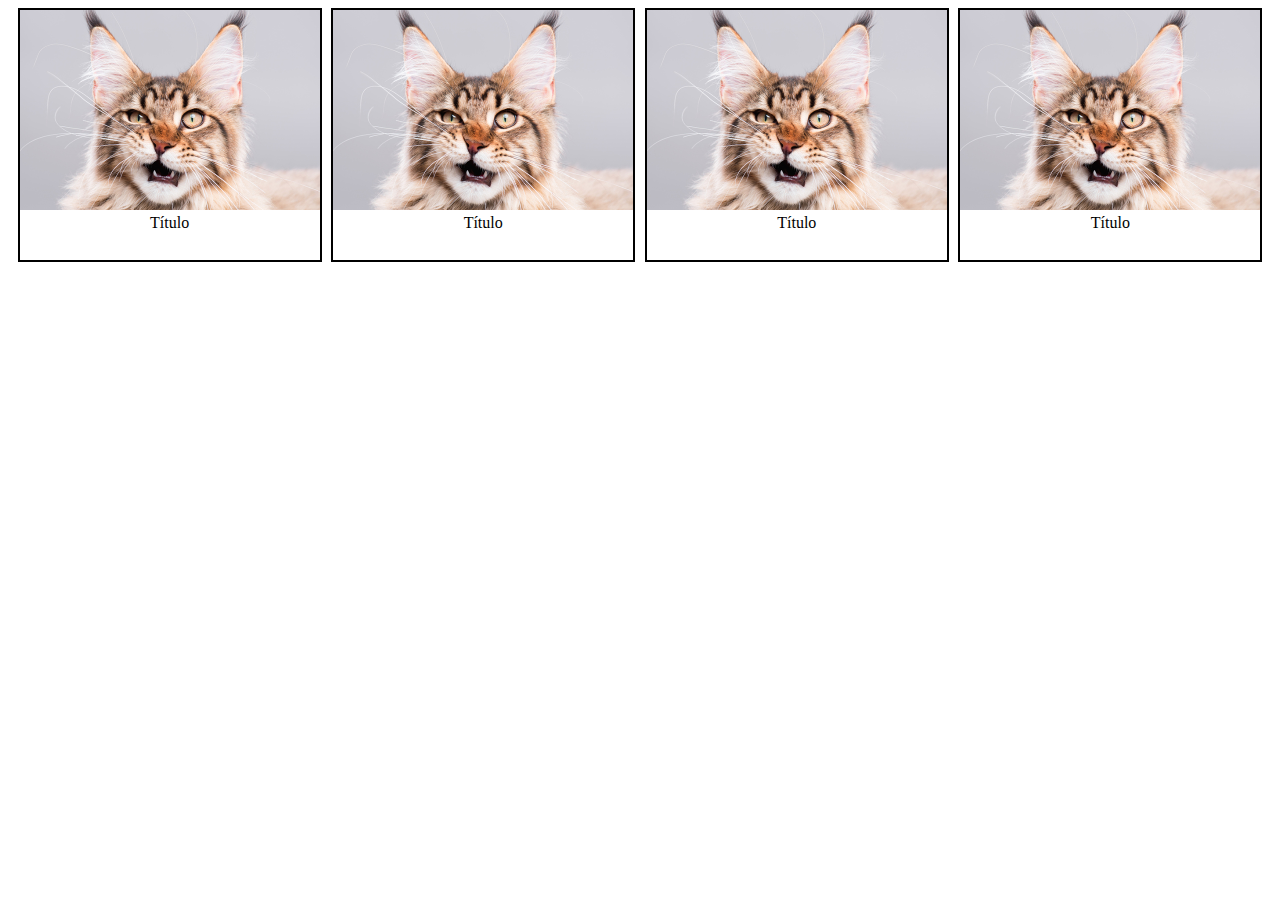
<file: ejercicio/index.html>
<!DOCTYPE html>
<html lang="en">
  <head>
    <meta charset="UTF-8" />
    <meta name="viewport" content="width=device-width, initial-scale=1.0" />
    <meta http-equiv="X-UA-Compatible" content="ie=edge" />
    <link rel="stylesheet" href="styles.css" />
    <title>Document</title>
  </head>
  <body>
    <div class="main">
      <div class="card">
        <div class="card-photo">
          <img src="img/cat.jpg" alt="" />
          <div class="card-title">
            Título
          </div>
        </div>
      </div>

      <div class="card">
        <div class="card-photo">
          <img src="img/cat.jpg" alt="" />
          <div class="card-title">
            Título
          </div>
        </div>
      </div>

      <div class="card">
        <div class="card-photo">
          <img src="img/cat.jpg" alt="" />
          <div class="card-title">
            Título
          </div>
        </div>
      </div>

      <div class="card">
        <div class="card-photo">
          <img src="img/cat.jpg" alt="" />
          <div class="card-title">
            Título
          </div>
        </div>
      </div>
    </div>
  </body>
</html>
</file>
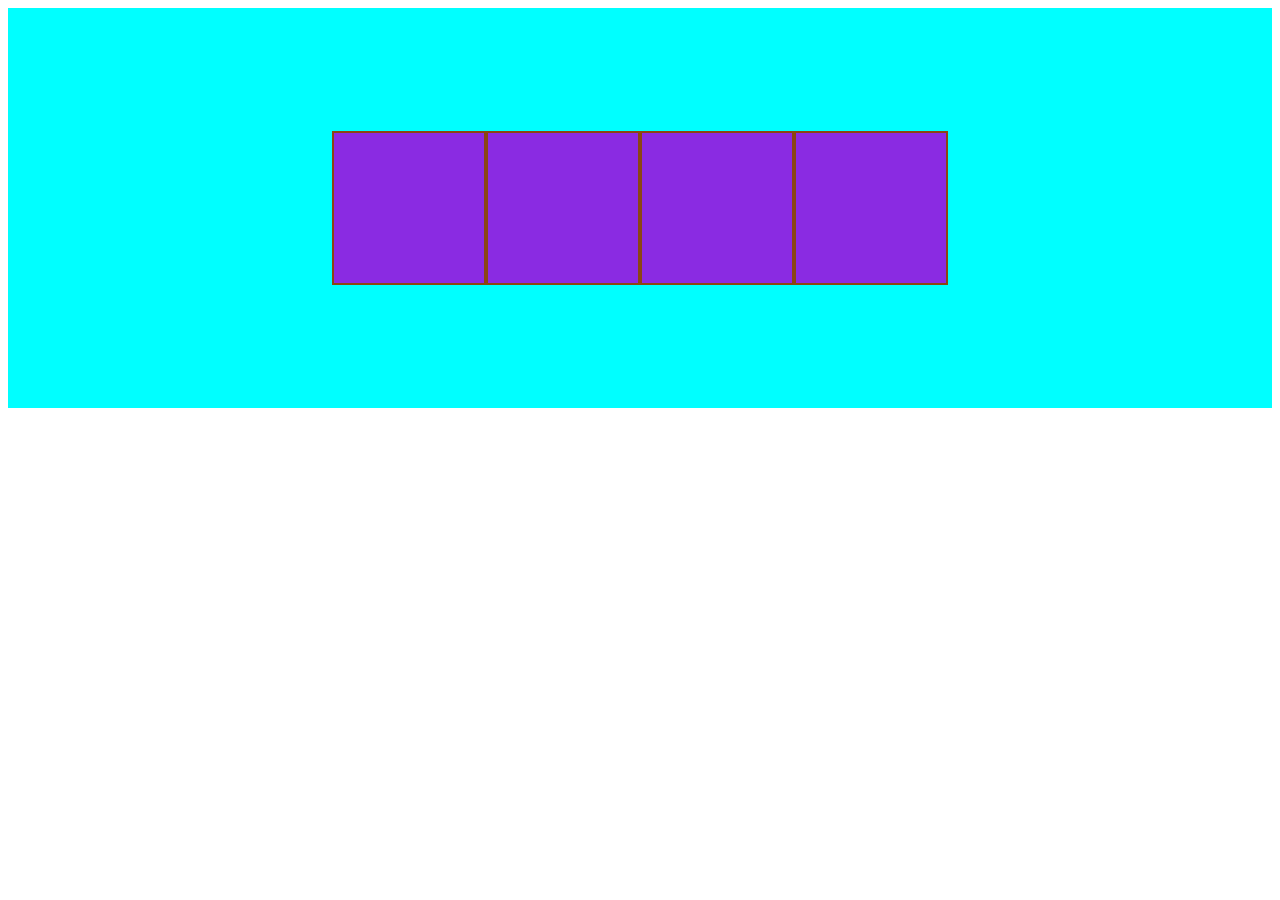
<file: flex.html>
<!DOCTYPE html>
<html lang="en">
  <head>
    <meta charset="UTF-8" />
    <meta name="viewport" content="width=device-width, initial-scale=1.0" />
    <meta http-equiv="X-UA-Compatible" content="ie=edge" />
    <link rel="stylesheet" href="style.css" />
    <title>Document</title>
  </head>
  <body>
    <div class="main">
      <div class="card"></div>

      <div class="card"></div>
      <div class="card"></div>
      <div class="card"></div>
    </div>
  </body>
</html>
</file>
<file: ejercicio/styles.css>
.main {
  display: flex;
  justify-content: space-evenly;
  align-items: center;
  flex-wrap: wrap;
}

.card {
  border: 2px solid black;
}

.card-photo {
  width: 300px;
  height: 250px;
}

.card-photo img {
  width: 100%;
  height: auto;
}

.card-title {
  text-align: center;
}

@media (max-width: 600px) {
  body {
    margin: 0;
    padding: 0;
  }

  .card-photo {
    display: block;
    width: 100%;
    height: auto;
  }
}
</file>
<file: style.css>
.main {
  background-color: aqua;
  height: 400px;
  display: flex;
  flex-wrap: wrap;
  justify-content: center;
  align-items: center;
}

.card {
  display: flex;
  background-color: blueviolet;
  width: 150px;
  height: 150px;
  border: 2px solid saddlebrown;
}

@media (max-width: 600px) {
  .main {
    width: 100%;
  }
  .card {
    background-color: orchid;
  }
}
</file>
